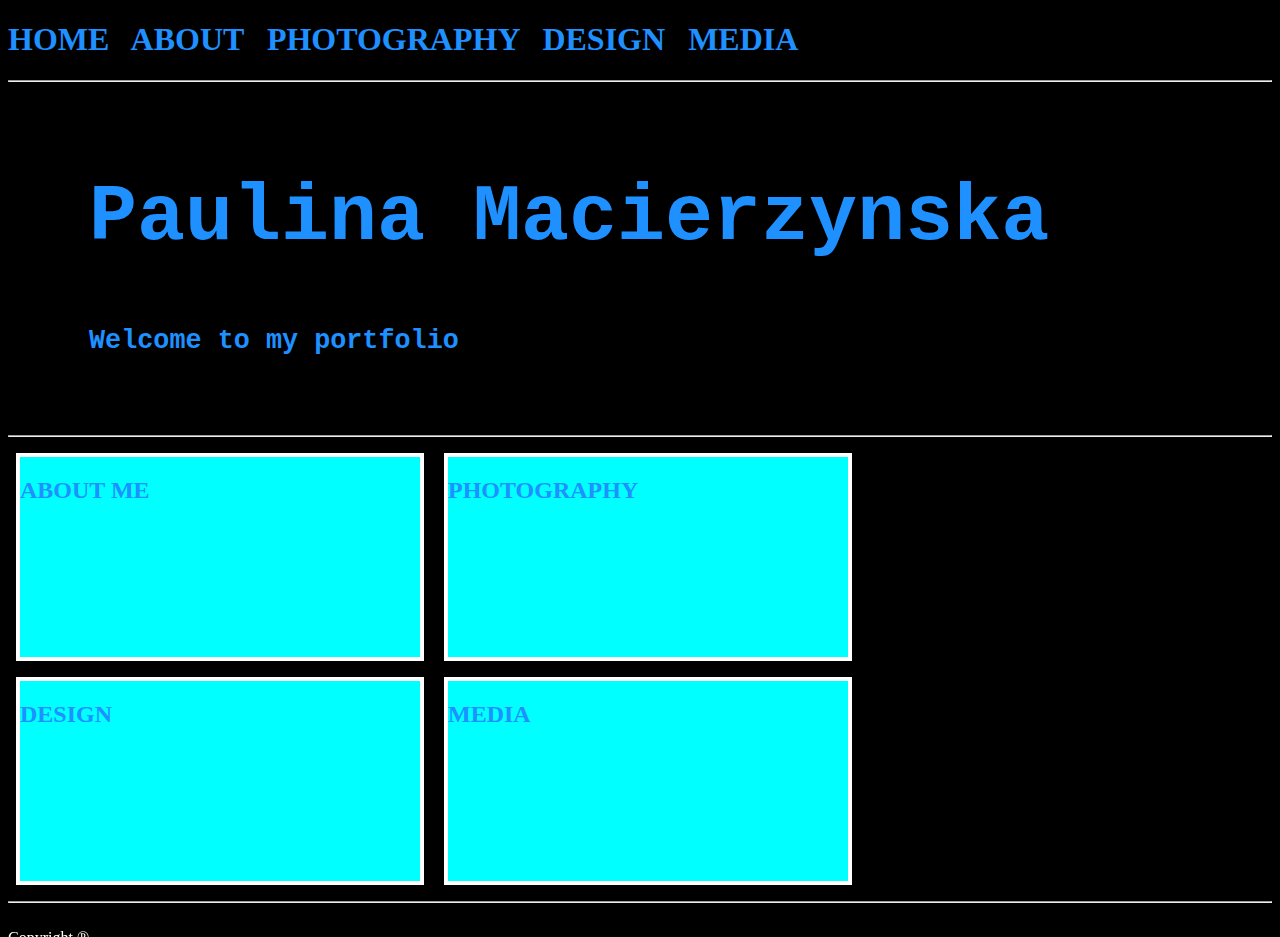
<file: index.html>
<!DOCTYPE html>
<html lang="en">
   <head>
      <link rel="stylesheet" type="text/css" href="stylesheets/mystyle.css">
      <title>Portfolio</title>
      <meta charset="utf-8">
   </head>
   <body>
      <header>
         <h1>
            <a href="index.html">HOME</a> 
            | <a href="about.html">ABOUT</a>    
            | <a href="photography.html">PHOTOGRAPHY</a> 
            | <a href="design.html">DESIGN</a> 
            | <a href="media.html">MEDIA</a> 
         </h1>
         <hr>
         <div class="header">
            <h1>Paulina Macierzynska</h1>
            <h6>Welcome to my portfolio</h6>
         </div>
         <hr>
      </header>
      <div class="main">
         <div class="about_box">
            <h2> <a href="about.html">ABOUT ME</a></h2>
         </div>
         <div class="photography_box">
            <h2> <a href="photography.html">PHOTOGRAPHY</a></h2>
         </div>
         <div class="design_box">
            <h2><a href="design.html">DESIGN</a></h2>
         </div>
         <div class="media_box">
            <h2> <a href="media.html">MEDIA</a></h2>
         </div>
      </div>
      <hr>
   </body>
   <br>
   <footer>
      Copyright &reg;
   </footer>
</html>
</file>
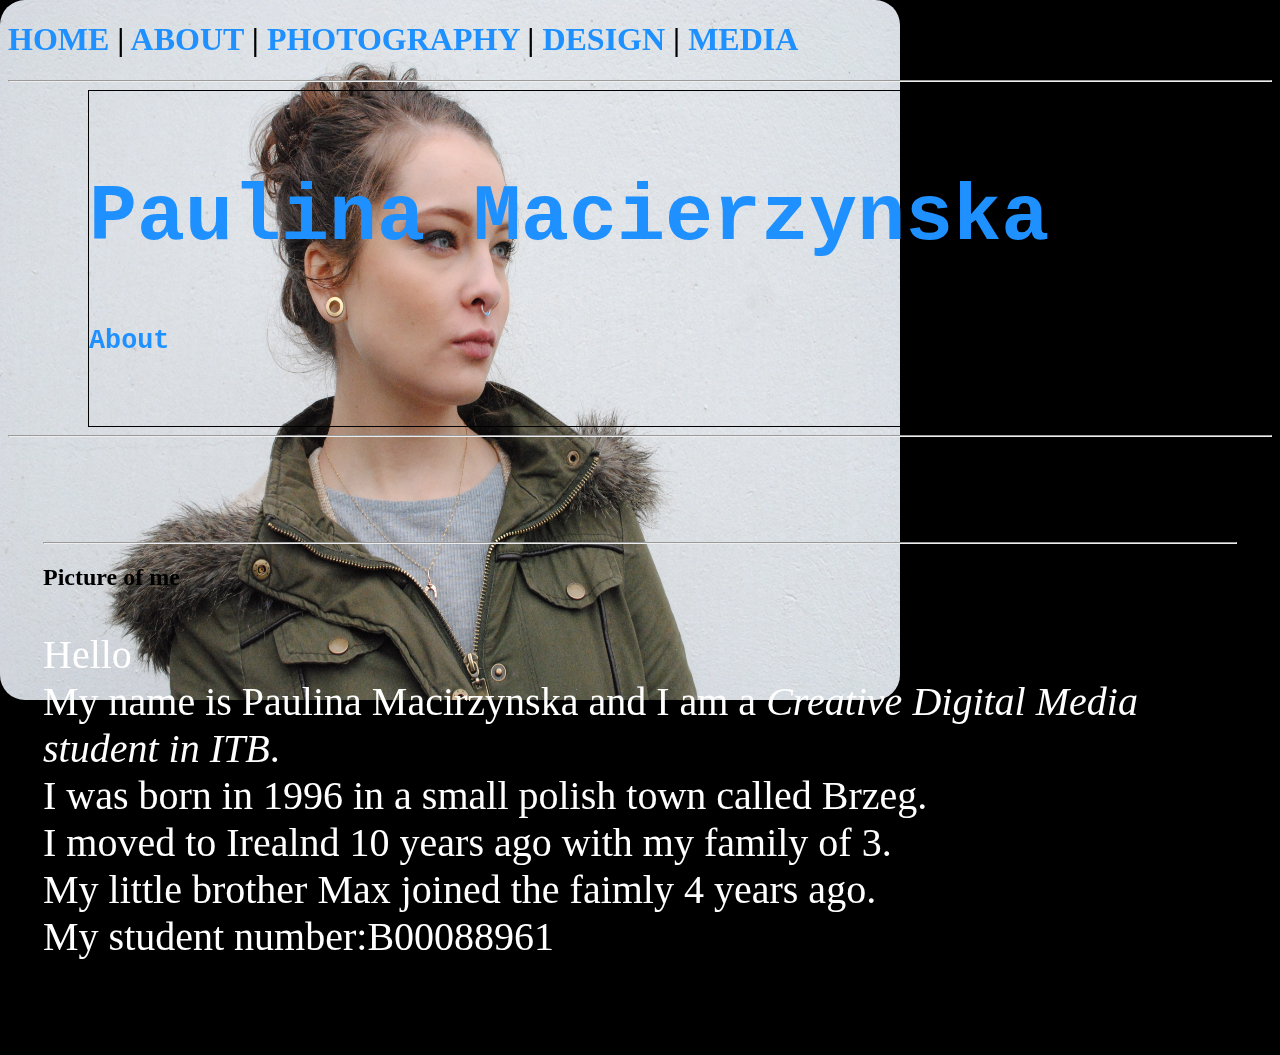
<file: about.html>
<!DOCTYPE html>
<html lang="en">
   <head>
      <link rel="stylesheet" type="text/css" href="stylesheets/mystyle.css">
      <title>About</title>
      <meta charset="utf-8">
   </head>
   <body>
      <header>
         <h1>
            <a href="index.html">HOME</a> 
            | <a href="about.html">ABOUT</a>    
            | <a href="photography.html">PHOTOGRAPHY</a> 
            | <a href="design.html">DESIGN</a> 
            | <a href="media.html">MEDIA</a> 
         </h1>
         <hr>
         <div class="header">
            <h1>Paulina Macierzynska</h1>
            <h6>About</h6>
         </div>
         <hr>
      </header>
      <br>
      <br>
      <br>
      <div id="about">
         <img id="image_of_me" src="images/image_of_me.JPG" width="650px" height="500">  </id>
         <hr>
         <h2>Picture of me</h2>
         <p id="about_me">
            Hello<br>
            My name is Paulina Macirzynska and I am a <em>Creative Digital Media student in ITB</em>.<br>
            I was born in 1996 in a small polish town called Brzeg.<br>
            I moved to Irealnd 10 years ago with my family of 3.<br>
            My little brother Max joined the faimly 4 years ago.<br>
            My student number:B00088961
         </p>
      </div>
      </p>
   </body>
   <footer>
      Copyright &reg;
      <br>
   </footer>
</html>
</file>
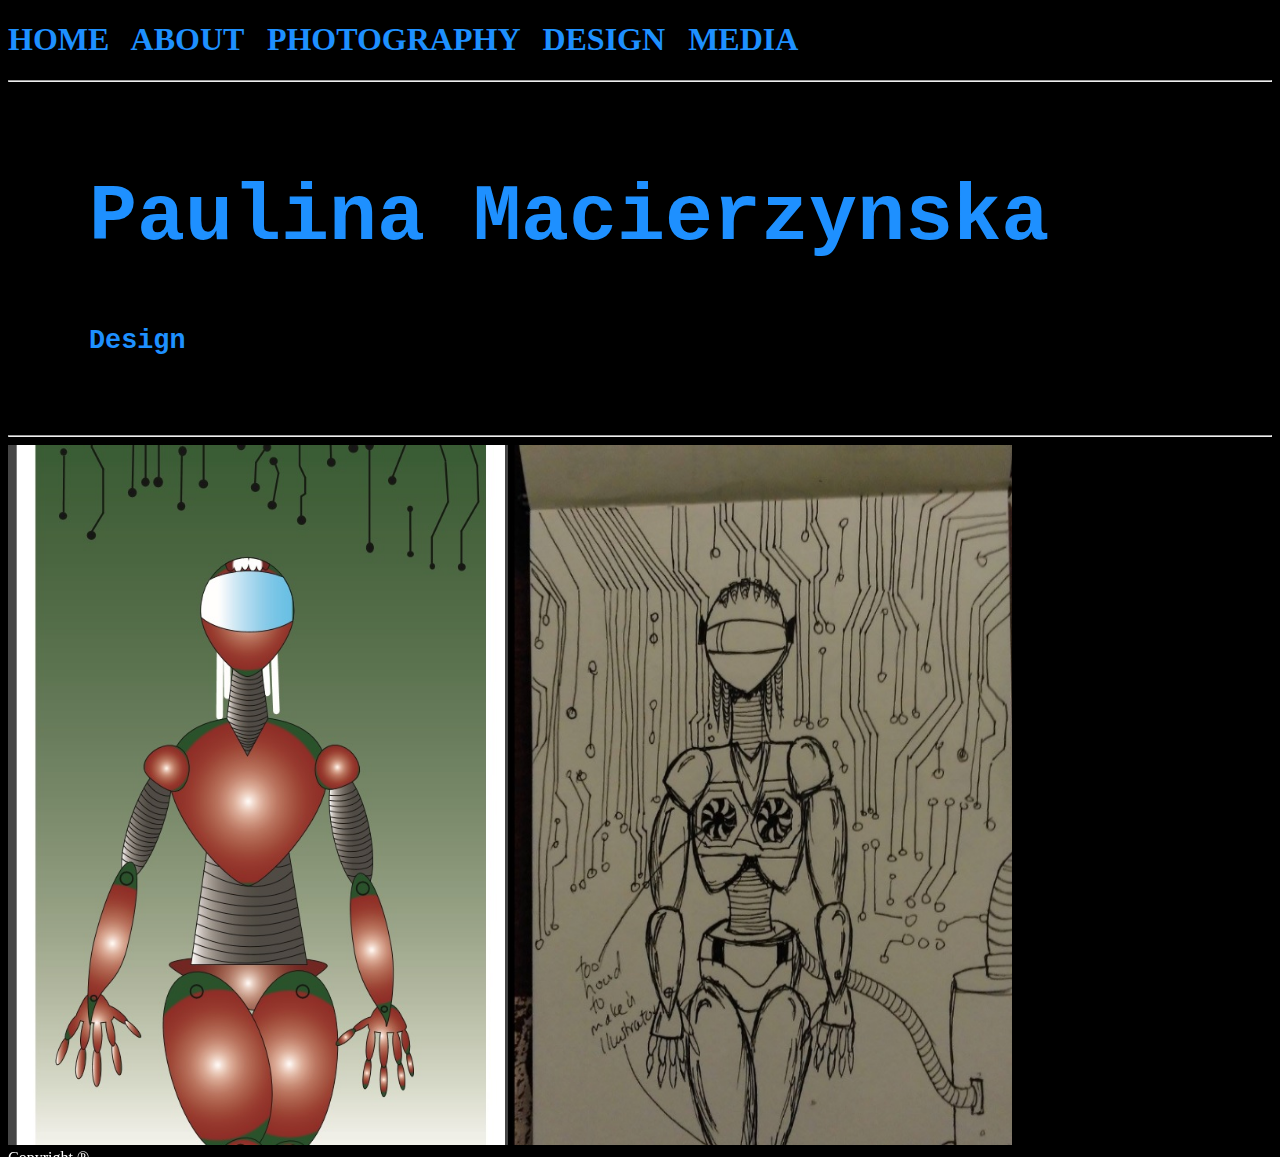
<file: design.html>
<!DOCTYPE html>
<html lang="en">
   <head>
      <link rel="stylesheet" type="text/css" href="stylesheets/mystyle.css">
      <title>Design</title>
      <meta charset="utf-8">
   </head>
   <body>
      <header>
         <h1>
            <a href="index.html">HOME</a> 
            | <a href="about.html">ABOUT</a>    
            | <a href="photography.html">PHOTOGRAPHY</a> 
            | <a href="design.html">DESIGN</a> 
            | <a href="media.html">MEDIA</a> 
         </h1>
         <hr>
         <div class="header">
            <h1>Paulina Macierzynska</h1>
            <h6>Design</h6>
         </div>
         <hr>
      </header>
      <img src="images/robot.jpg" height="700px" width="500px">
      <img src="images/robot2.jpg" height="700px" width="500px">
   </body>
   <footer>
      Copyright &reg;
      <br>
   </footer>
</html>
</file>
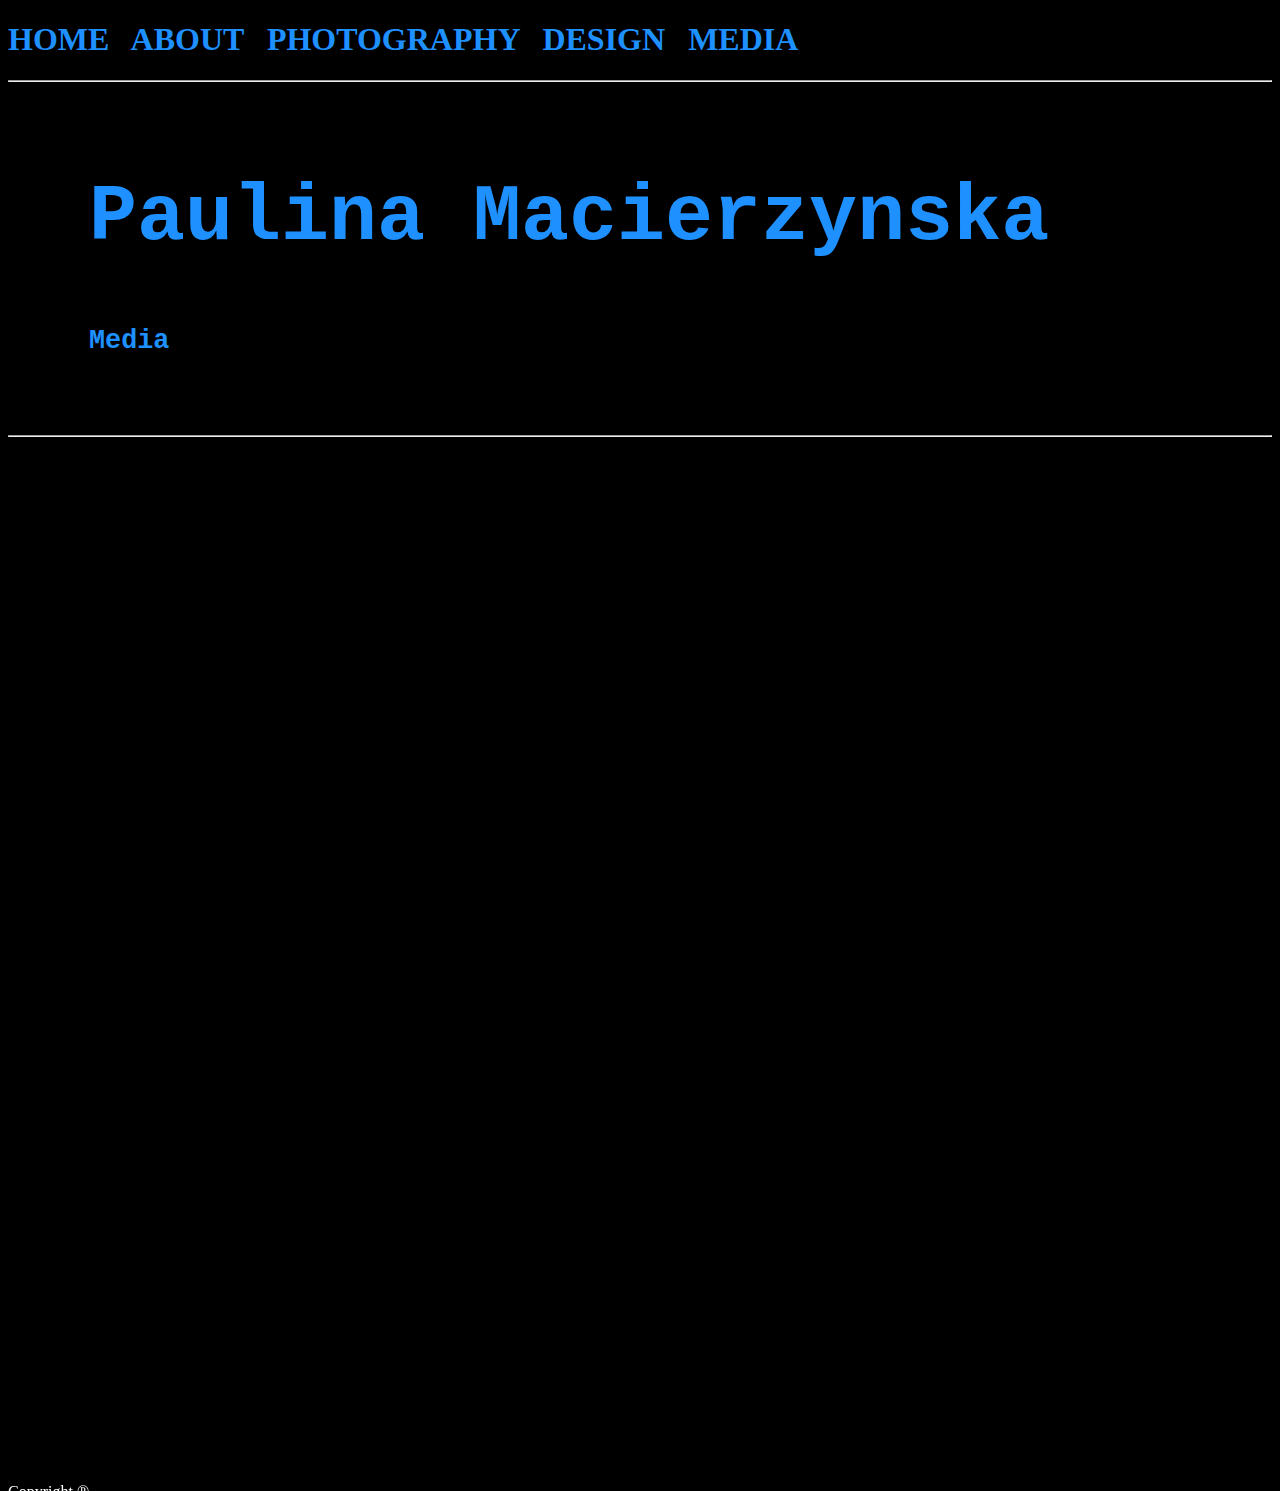
<file: media.html>
<!DOCTYPE html>
<html lang="en">
   <head>
      <link rel="stylesheet" type="text/css" href="stylesheets/mystyle.css">
      <title>Media</title>
      <meta charset="utf-8">
   </head>
   <body>
      <header>
         <h1>
            <a href="index.html">HOME</a> 
            | <a href="about.html">ABOUT</a>    
            | <a href="photography.html">PHOTOGRAPHY</a> 
            | <a href="design.html">DESIGN</a> 
            | <a href="media.html">MEDIA</a> 
         </h1>
         <hr>
         <div class="header">
            <h1>Paulina Macierzynska</h1>
            <h6>Media</h6>
         </div>
         <hr>
      </header>
      <iframe width="760" height="515" src="https://www.youtube.com/embed/vbI-IEPdj0c" frameborder="0" allowfullscreen></iframe>
      <iframe width="760" height="515" src="https://www.youtube.com/embed/R2pT1Kt2inw" frameborder="0" allowfullscreen></iframe>
   </body>
   <footer>
      Copyright &reg;
      <br>
   </footer>
</html>
</file>
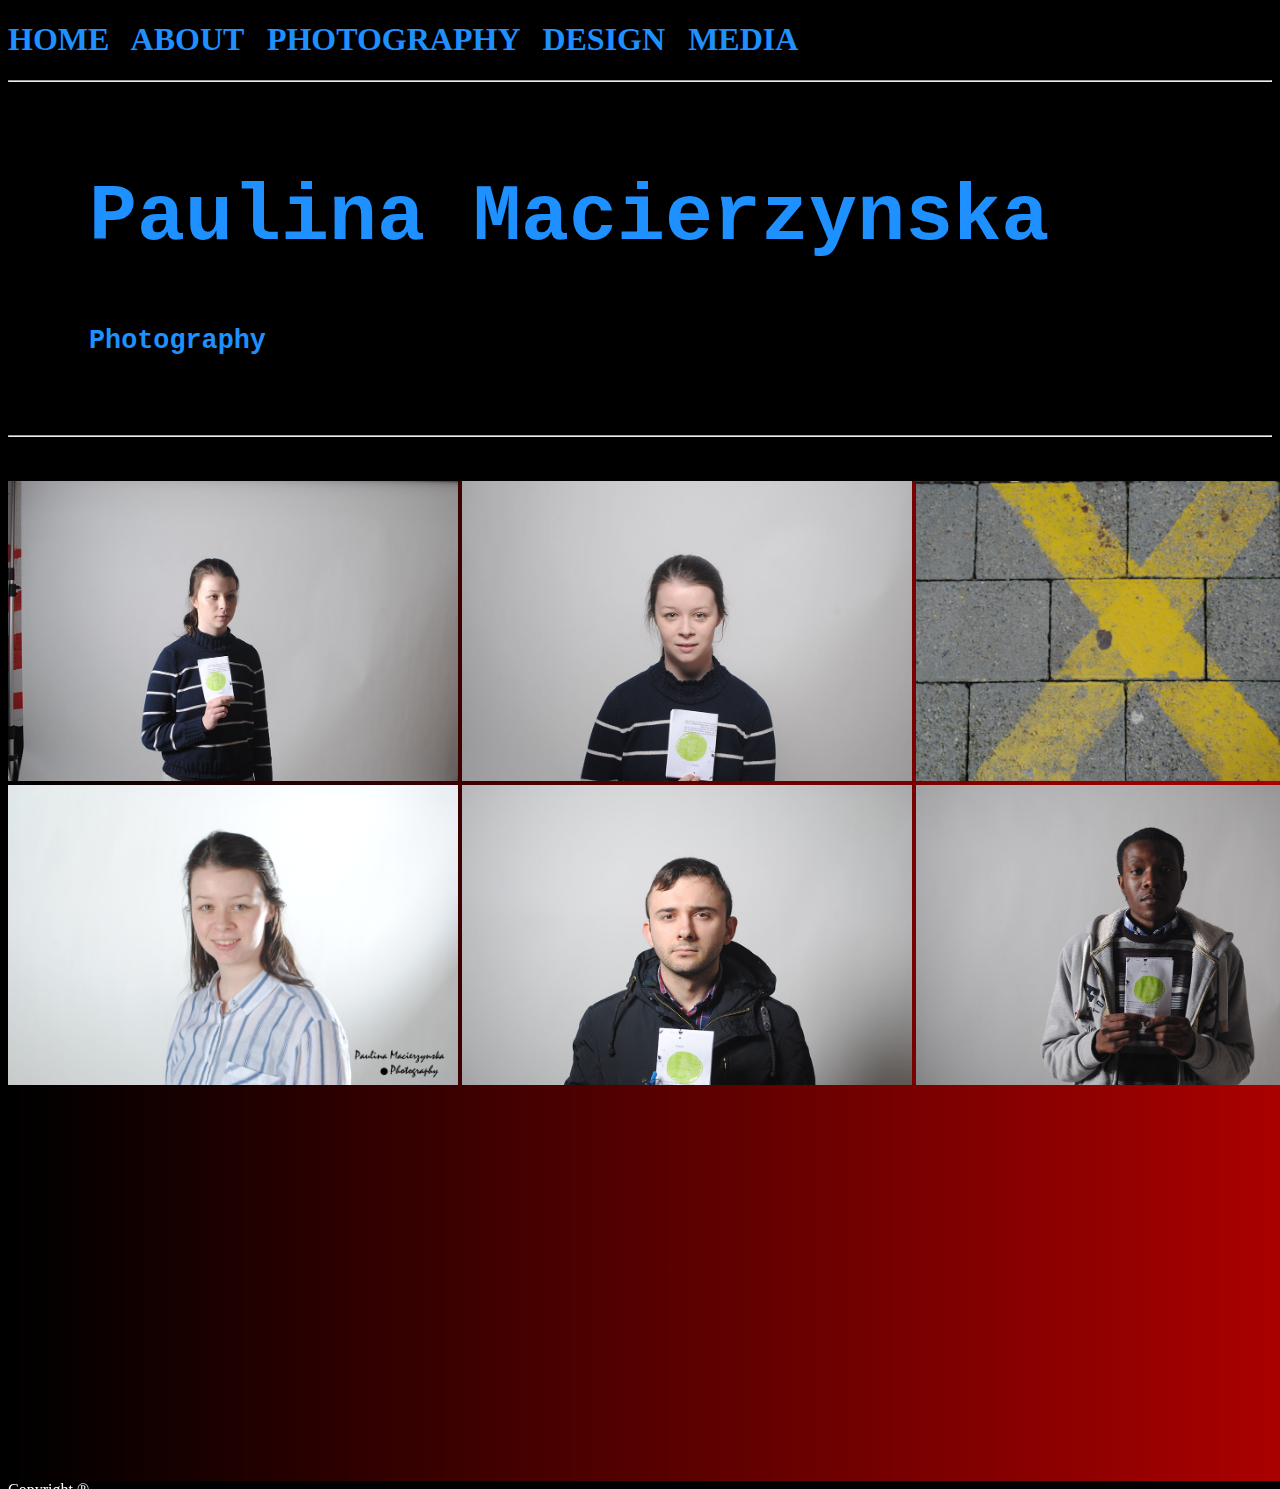
<file: photography.html>
<!DOCTYPE html>
<html lang="en">
   <head>
      <link rel="stylesheet" type="text/css" href="stylesheets/mystyle.css">
      <title>Photography</title>
      <meta charset="utf-8">
   </head>
   <body>
      <header>
         <h1>
            <a href="index.html">HOME</a> 
            | <a href="about.html">ABOUT</a>    
            | <a href="photography.html">PHOTOGRAPHY</a> 
            | <a href="design.html">DESIGN</a> 
            | <a href="media.html">MEDIA</a> 
         </h1>
         <hr>
         <div class="header">
            <h1>Paulina Macierzynska</h1>
            <h6>Photography</h6>
         </div>
         <hr>
      </header>
      <br>
      <br>
      <div id="images">
         <img src="images/Broad.JPG" height="300px" width="450px">
         <img src="images/Butterfly.JPG" height="300px" width="450px">
         <img src="images/DSC_0092.JPG" height="300px" width="450px">
         <img src="images/DSC_0107.JPG" height="300px" width="450px">
         <br>
         <img src="images/Headshot.jpg" height="300px" width="450px">
         <img src="images/Loop.JPG" height="300px" width="450px">
         <img src="images/Split.JPG" height="300px" width="450px">
         <img src="images/photo3.jpg" height="300px" width="450">
      </div>
   </body>
   <footer>
      Copyright &reg;
      <br>
   </footer>
</html>
</file>
<file: stylesheets/mystyle.css>
body {
	background-color: black;
}

a:link {
	background-color: transparent;
	color: dodgerblue;
	text-decoration: none;
}

a:visited {
	background-color: transparent;
	color: dodgerblue;
	text-decoration: none;
}

a:hover {
	background-color: transparent;
	color: rebeccapurple;
}

a:active {
	background-color: transparent;
	color: darkred;
	text-decoration: underline;
}

.header {
	align-content: center;
	border: 1px solid black;
	color: dodgerblue;
	font-family: monospace;
	font-size: 40px;
	height: 315px;
	margin: 5px;
	margin-bottom: 8px;
	margin-left: 80px;
	margin-right: 8px;
	padding-top: 20px;
	position: relative;
	vertical-align: top;
	width: 1870px;
}

.about_box {
	background-color: aqua;
	border: 4px solid white;
	display: inline-block;
	height: 200px;
	margin: 10px;
	margin-bottom: 8px;
	margin-left: 8px;
	margin-right: 8px;
	margin-top: 8px;
	width: 400px;
}

#image_of_me {
	border-radius: 25px;
	height: 700px;
	left: 0px;
	position: fixed;
	top: 0px;
	width: 900px;
	z-index: -1;
}

#about {
	align-content: center;
	border: 5px;
	margin-bottom: 20px;
	margin-left: 20px;
	margin-right: 20px;
	margin-top: 20px;
	padding: 15px;
}

#about_me {
	align-content: center;
	color: white;
}

p {
	font-size: 40px;
}

.photography_box {
	background-color: aqua;
	border: 4px solid white;
	display: inline-block;
	height: 200px;
	margin: 10px;
	margin-bottom: 8px;
	margin-left: 8px;
	margin-right: 8px;
	margin-top: 8px;
	width: 400px;
}

#images {
	background: linear-gradient(to right, rgba(255,0,0,0), rgba(255,0,0,1));
	background: -moz-linear-gradient(right,rgba(255,0,0,0),rgba(255,0,0,1));
	background: -o-linear-gradient(right,rgba(255,0,0,0),rgba(255,0,0,1));
	background: red;
	background: -webkit-linear-gradient(left,rgba(255,0,0,0),rgba(255,0,0,1));
	height: 1000px;
	width: 1900px;
}

.design_box {
	background-color: aqua;
	border: 4px solid white;
	display: inline-block;
	height: 200px;
	margin: 10px;
	margin-bottom: 8px;
	margin-left: 8px;
	margin-right: 8px;
	margin-top: 8px;
	width: 400px;
}

.media_box {
	background-color: aqua;
	border: 4px solid white;
	display: inline-block;
	height: 200px;
	margin: 10px;
	margin-bottom: 8px;
	margin-left: 8px;
	margin-right: 8px;
	margin-top: 8px;
	width: 400px;
}

inframe {
	align-self: center;
}

footer {
	color: white;
	position: fixed;
}
</file>
